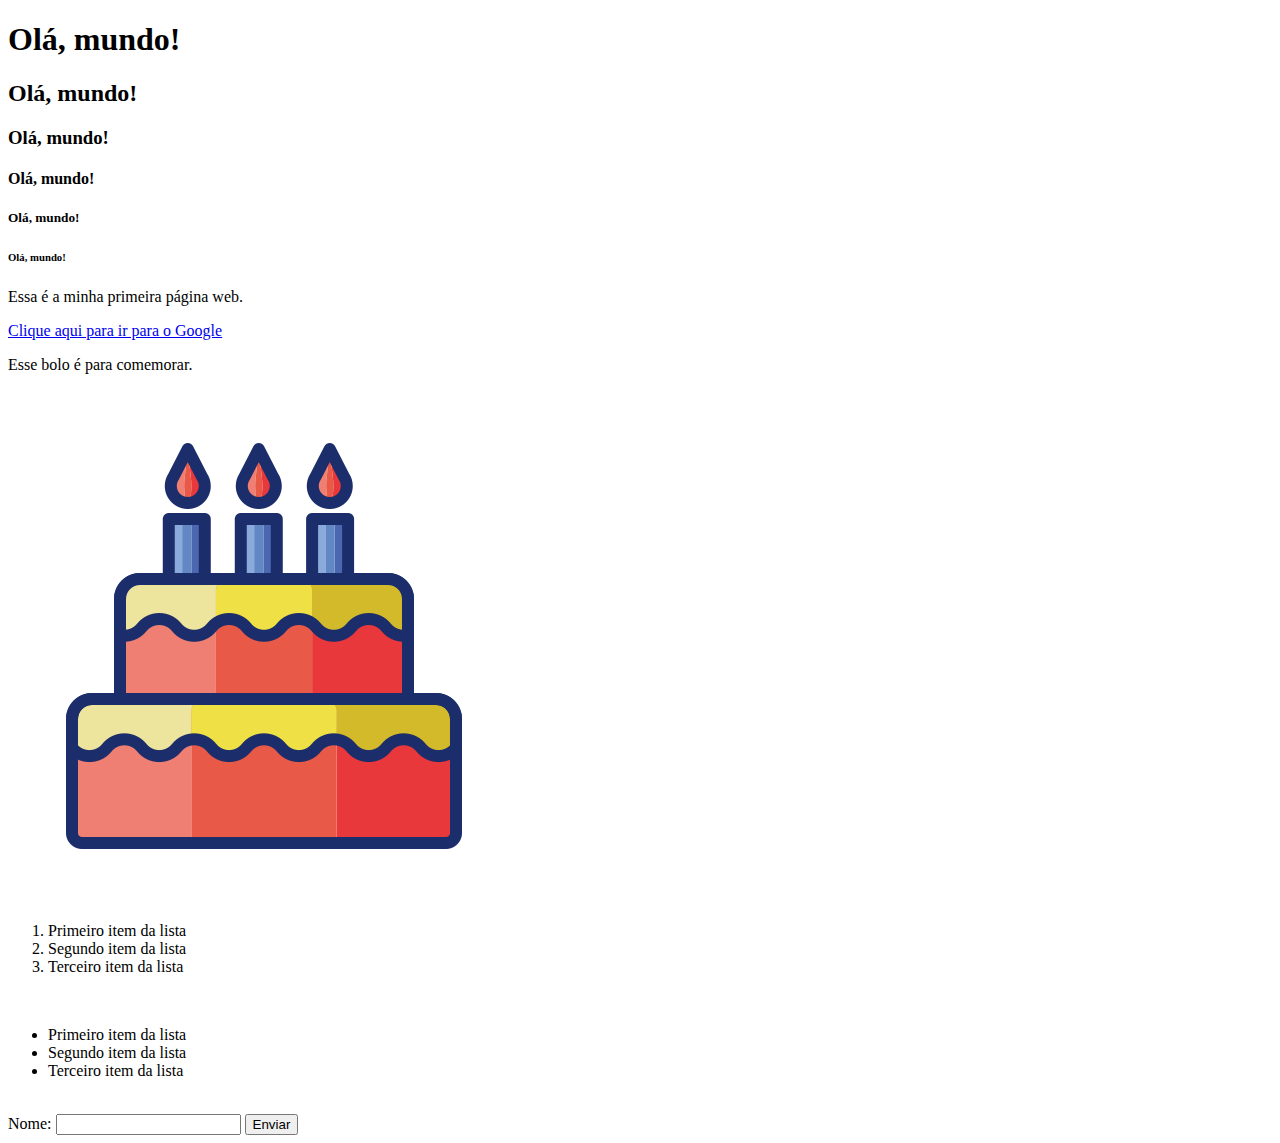
<file: Módulo 2 - HTML/projeto1/index.html>
<!DOCTYPE html>
<html>
    <head>
        <meta charset="utf-8">
        <title> Minha primeira página </title>
    </head>
    <body>
        <h1> Olá, mundo! </h1>
        <h2> Olá, mundo! </h2>
        <h3> Olá, mundo! </h3>
        <h4> Olá, mundo! </h4>
        <h5> Olá, mundo! </h5>
        <h6> Olá, mundo! </h6>
        <p> Essa é a minha primeira página web. </p>
        <a href="https://www.google.com" target="_blank"> Clique aqui para ir para o Google </a>
        <br>
        <p> Esse bolo é para comemorar. </p>
        <img src="2037453.png" alt="Imagem de bolo de aniversário">
        <br>
        <ol>
            <li> Primeiro item da lista </li>
            <li> Segundo item da lista </li>
            <li> Terceiro item da lista</li>
        </ol>
        <br>
        <ul>
            <li> Primeiro item da lista </li>
            <li> Segundo item da lista </li>
            <li> Terceiro item da lista </li>
        </ul>
        <br>
        <form>
            <label for="nome"> Nome: </label>
            <input type="text" id="nome" name="Nome">
            <input type="submit" value="Enviar">
        </form>
    </body>
</html>
</file>
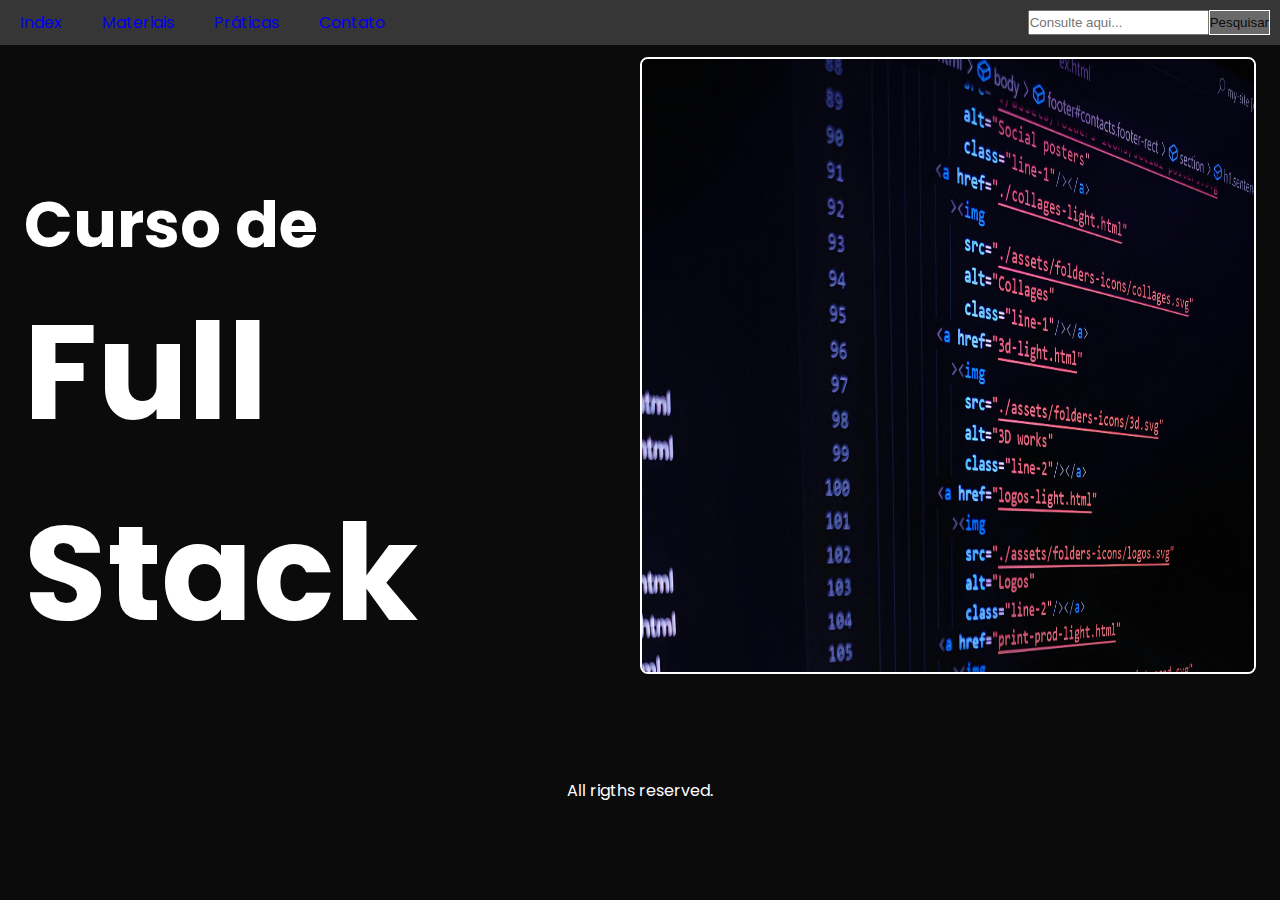
<file: Módulo 3 - CSS/projeto2/index.html>
<!DOCTYPE html>
<html lang="pt-br">
    <head>
        <link rel="stylesheet" href="index.css">
        <meta charset="utf-8">
        <title> Index </title>
        <link rel="icon" type="x-icon" href="assets/coder.png">
        <link rel="preconnect" href="https://fonts.googleapis.com">
        <link rel="preconnect" href="https://fonts.gstatic.com" crossorigin>
        <link href="https://fonts.googleapis.com/css2?family=Poppins:ital,wght@0,100;0,200;0,300;0,400;0,500;0,600;0,700;0,800;0,900;1,100;1,200;1,300;1,400;1,500;1,600;1,700;1,800;1,900&display=swap" rel="stylesheet">
    </head>
    <body>
        <header>
            <nav class="menu">
                <ul>
                    <li><a href="index.html" class="link-menu"> Index </a></li>
                    <li><a href="materiais.html" class="link-menu"> Materiais </a></li>
                    <li><a href="praticas.html" class="link-menu"> Práticas </a></li>
                    <li><a href="contato.html" class="link-menu"> Contato </a></li>
                </ul>
                <form>
                    <input type="search" name="pesquisa" placeholder="Consulte aqui..." id="pesquisa">
                    <input type="submit" value="Pesquisar" id="btn-pesquisa">
                </form>
            </nav>
            <div class="logo">
                <h1><span class="h1-1">Curso de</span> <br> <span class="h1-2">Full Stack</span></h1>
                <img src="assets/pc.jpg" width="50%">
            </div>
        </header> 
        <footer>
            <p> All rigths reserved. </p>
        </footer>
    </body>
</html>
</file>
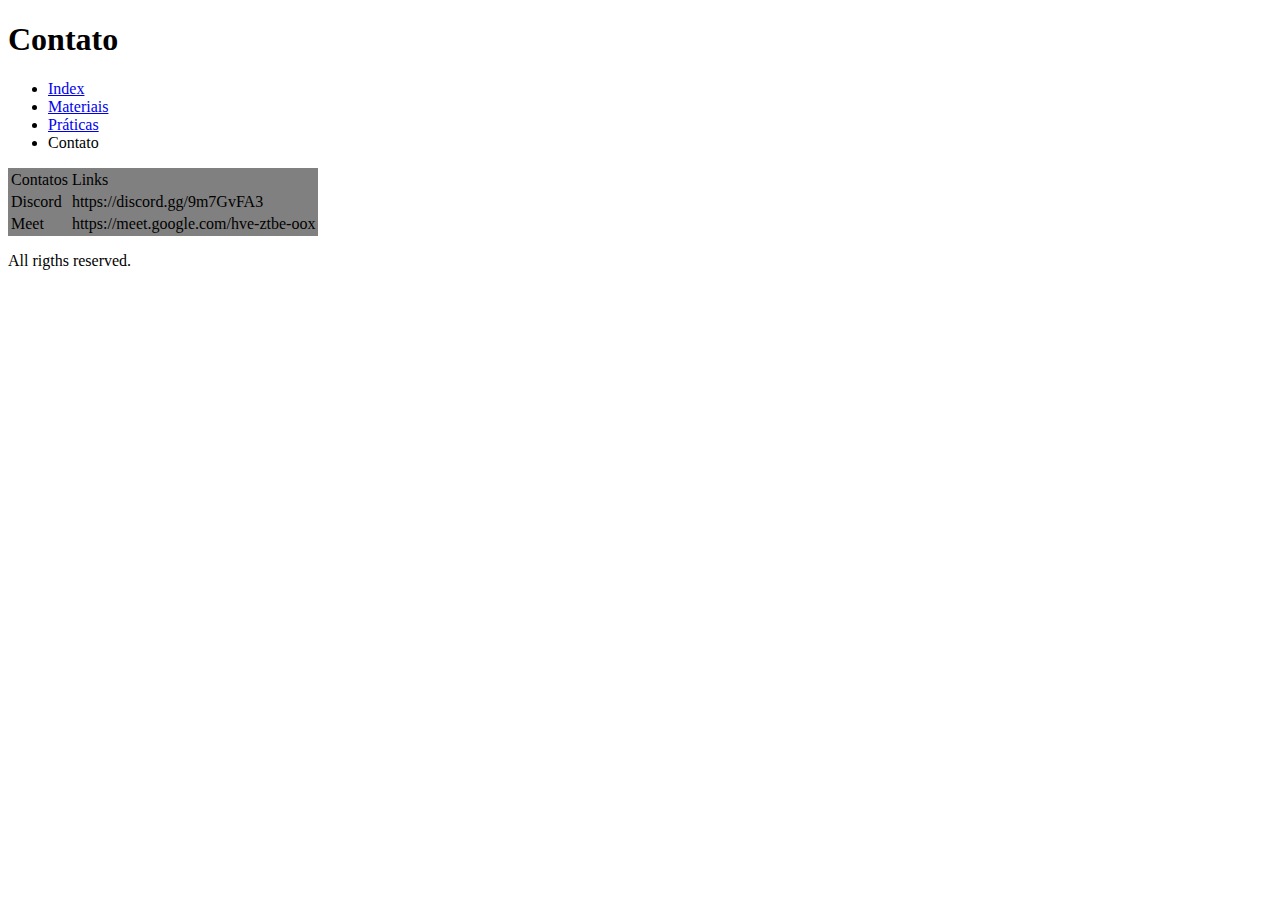
<file: Módulo 2 - HTML/projeto2/contato.html>
<!DOCTYPE html>
<html>
  <head>
    <meta charset="utf-8">
    <title> Contato </title>
  </head>
  <body>
    <header>
      <h1> Contato </h1>
      <nav>
        <ul>
          <li><a href="index.html"> Index </a></li>
          <li><a href="materiais.html"> Materiais </a></li>
          <li><a href="praticas.html"> Práticas </a></li>
          <li> Contato </li>
        </ul>          
      </nav>  
    </header>
    <table style="background-color: gray;">
      <tr>
        <td>Contatos</td>
        <td>Links</td>
      </tr>
      <tr>
        <td>Discord</td>
        <td>https://discord.gg/9m7GvFA3</td>
      </tr>
      <tr>
        <td>Meet</td>
        <td>https://meet.google.com/hve-ztbe-oox</td>
      </tr>
    </table>
    <footer>
      <p> All rigths reserved. </p>
    </footer>
  </body>
</html>
</file>
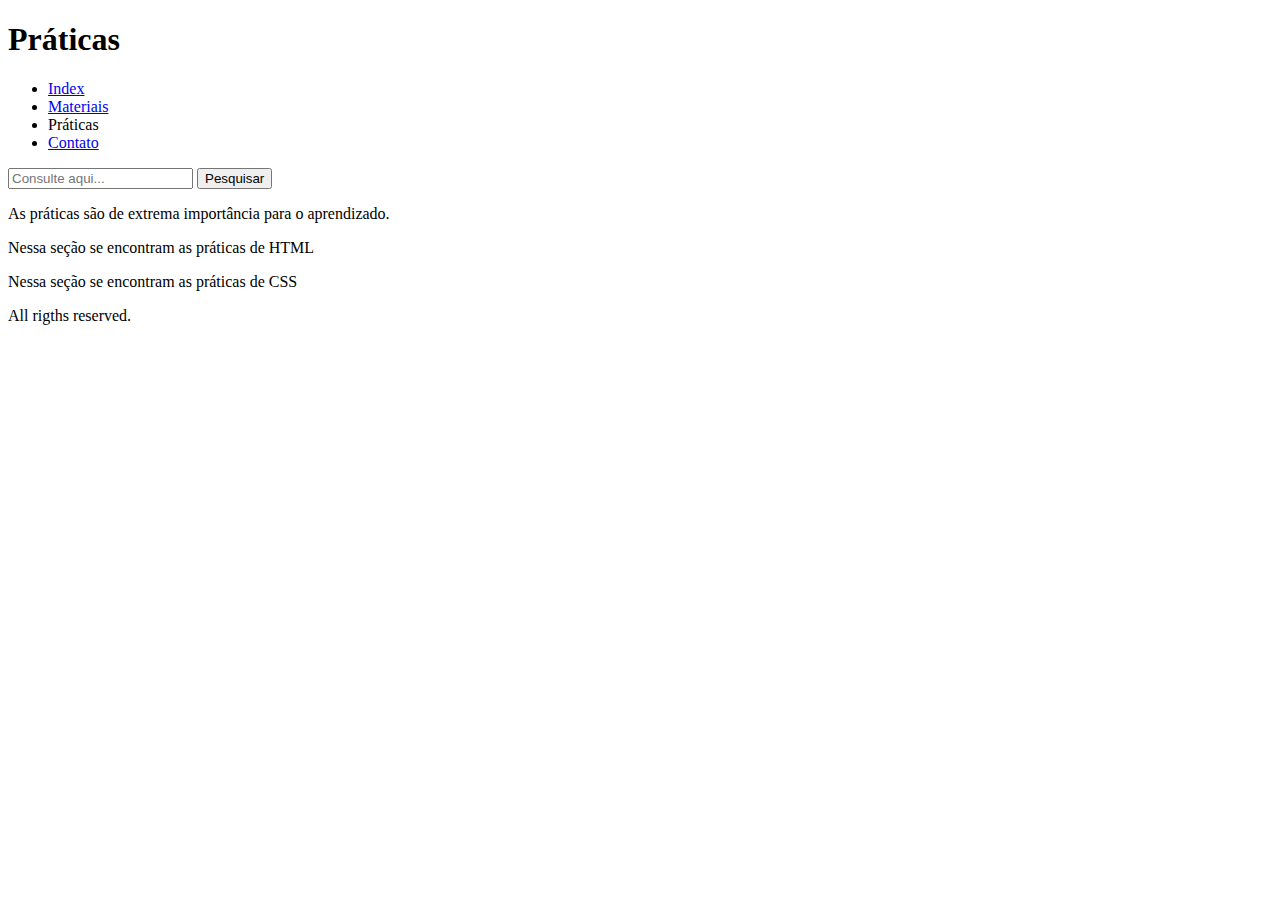
<file: Módulo 2 - HTML/projeto2/praticas.html>
<!DOCTYPE html>
<html>
    <head>
        <meta charset="utf-8">
        <title> Práticas </title>
    </head>
    <body>
        <header>
            <h1> Práticas </h1>
        </header>
        <nav>
            <ul>
                <li><a href="index.html"> Index </a></li>
                <li><a href="materiais.html"> Materiais </a></li>
                <li> Práticas </li>
                <li><a href="contato.html"> Contato </a></li>
            </ul>
            <form>
                <input type="search" name="pesquisa" placeholder="Consulte aqui...">
                <input type="submit" value="Pesquisar">
            </form>
        </nav> 
        <main>
            <article>
                <p> As práticas são de extrema importância para o aprendizado. </p>
            </article>
            <section>
                <p> Nessa seção se encontram as práticas de HTML </p>
            </section>
            <section>
                <p> Nessa seção se encontram as práticas de CSS </p>
            </section>
        </main>
        <footer>
            <p> All rigths reserved. </p>
        </footer>
    </body>
</html>
</file>
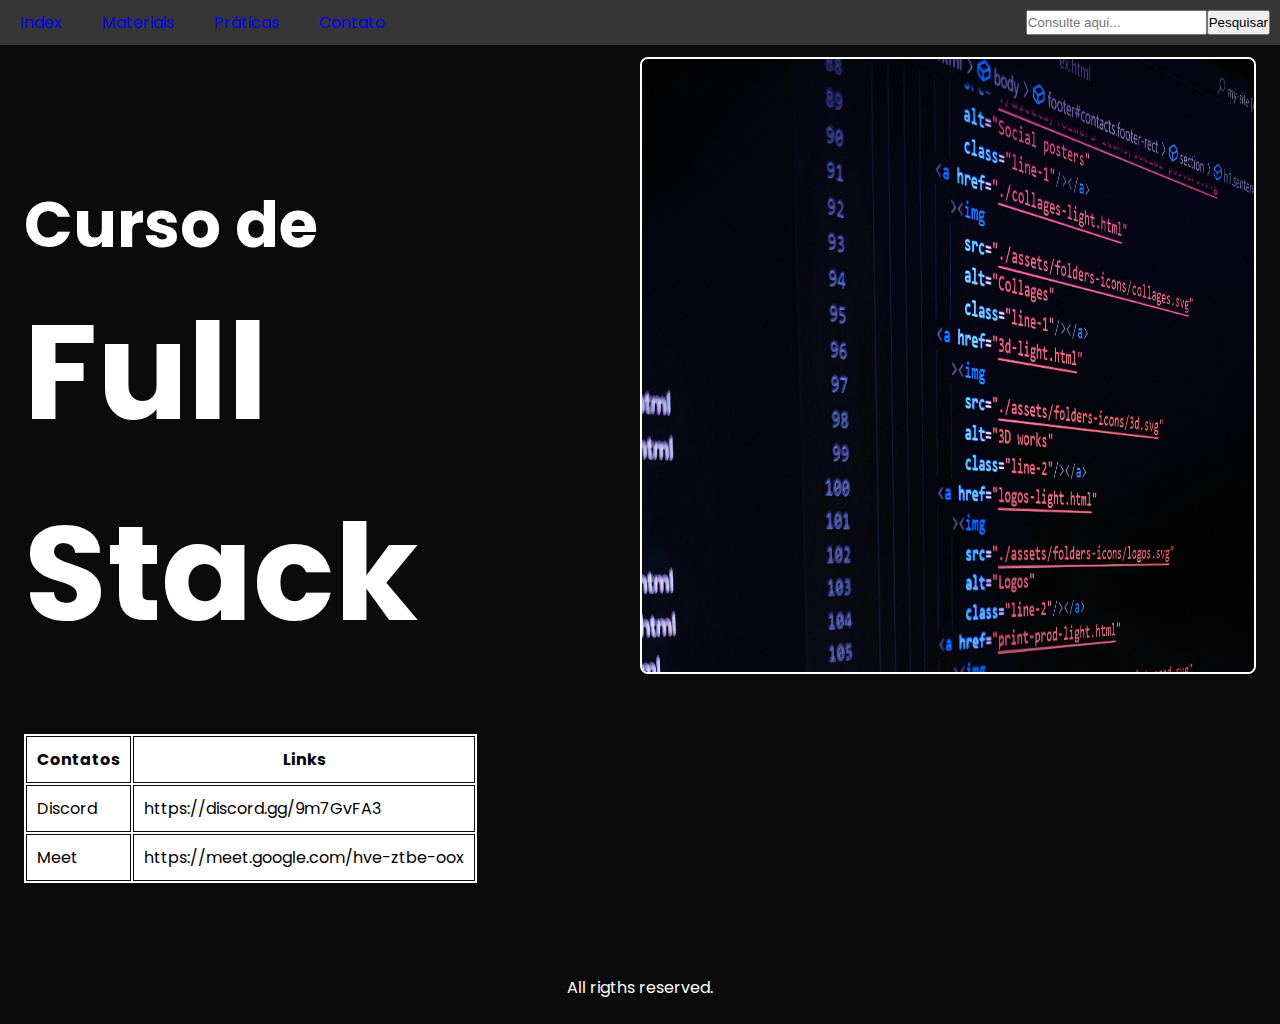
<file: Módulo 3 - CSS/projeto2/contato.html>
<!DOCTYPE html>
<html lang="pt-br">
  <head>
    <link rel="stylesheet" href="index.css">
    <meta charset="utf-8">
    <title> Contato </title>
    <link rel="icon" type="x-icon" href="assets/coder.png">
    <link rel="preconnect" href="https://fonts.googleapis.com">
    <link rel="preconnect" href="https://fonts.gstatic.com" crossorigin>
    <link href="https://fonts.googleapis.com/css2?family=Poppins:ital,wght@0,100;0,200;0,300;0,400;0,500;0,600;0,700;0,800;0,900;1,100;1,200;1,300;1,400;1,500;1,600;1,700;1,800;1,900&display=swap" rel="stylesheet">
  </head>
  <body>
    <header>
      <nav class="menu">
          <ul>
              <li><a href="index.html" class="link-menu"> Index </a></li>
              <li><a href="materiais.html" class="link-menu"> Materiais </a></li>
              <li><a href="praticas.html" class="link-menu"> Práticas </a></li>
              <li><a href="contato.html" class="link-menu"> Contato </a></li>
          </ul>
          <form>
              <input type="search" name="pesquisa" placeholder="Consulte aqui..." id="pesquisa">
              <input type="submit" value="Pesquisar" id="pesquisa">
          </form>
      </nav>
      <div class="logo">
        <h1><span class="h1-1">Curso de</span> <br> <span class="h1-2">Full Stack</span></h1>
        <img src="assets/pc.jpg" width="50%">
      </div>
    </header> 
    <table id="tabela">
      <tr>
        <th>Contatos</th>
        <th>Links</th>
      </tr>
      <tr>
        <td>Discord</td>
        <td>https://discord.gg/9m7GvFA3</td>
      </tr>
      <tr>
        <td>Meet</td>
        <td>https://meet.google.com/hve-ztbe-oox</td>
      </tr>
    </table>
    <footer>
      <p> All rigths reserved. </p>
    </footer>
  </body>
</html>
</file>
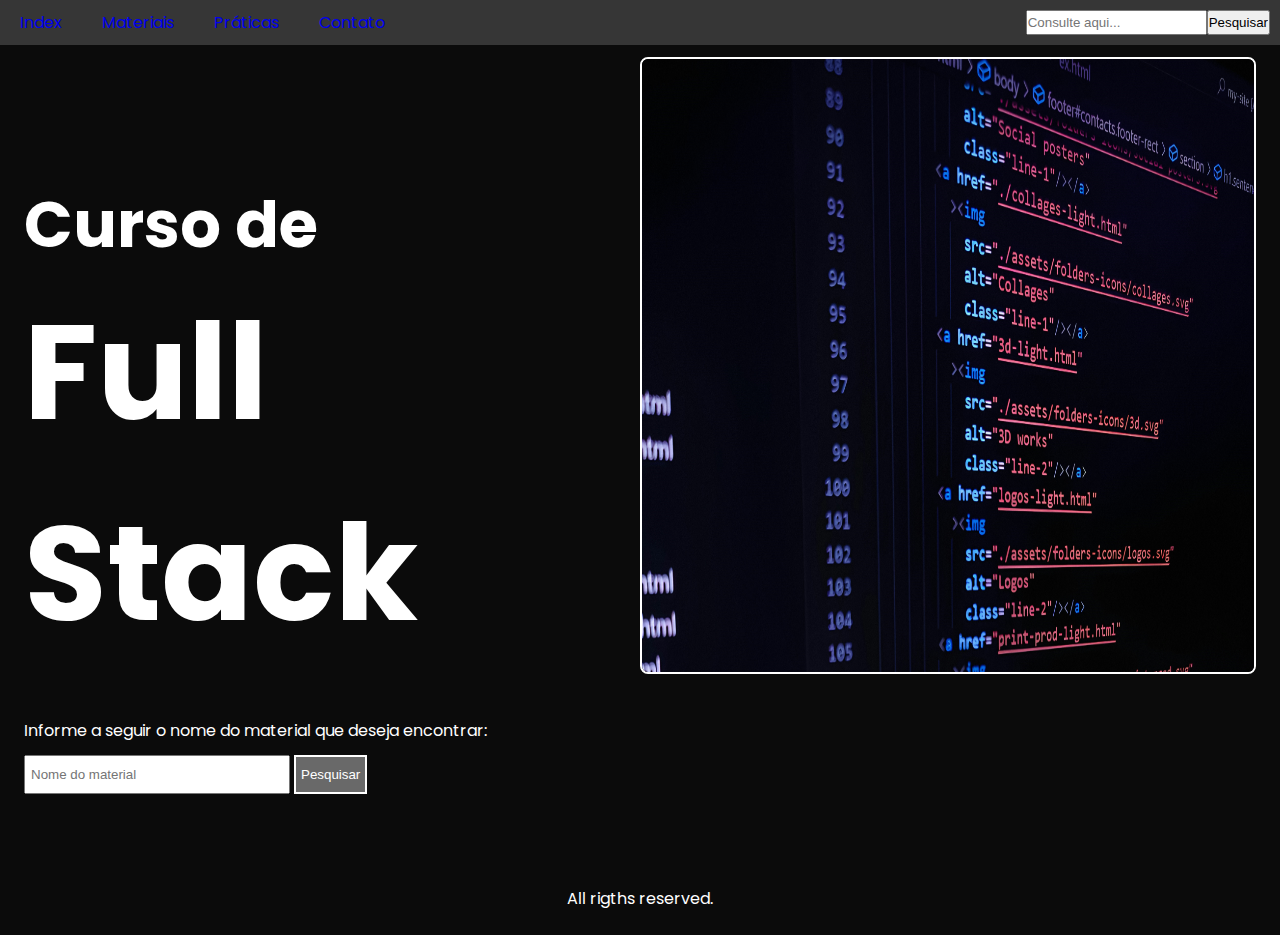
<file: Módulo 3 - CSS/projeto2/materiais.html>
<!DOCTYPE html>
<html lang="pt-br">
    <head>
        <link rel="stylesheet" href="index.css">
        <meta charset="utf-8">
        <title> Materiais </title>
        <link rel="icon" type="x-icon" href="assets/coder.png">
        <link rel="preconnect" href="https://fonts.googleapis.com">
        <link rel="preconnect" href="https://fonts.gstatic.com" crossorigin>
        <link href="https://fonts.googleapis.com/css2?family=Poppins:ital,wght@0,100;0,200;0,300;0,400;0,500;0,600;0,700;0,800;0,900;1,100;1,200;1,300;1,400;1,500;1,600;1,700;1,800;1,900&display=swap" rel="stylesheet">
    </head>
    <body>
        <header>
            <nav class="menu">
                <ul>
                    <li><a href="index.html" class="link-menu"> Index </a></li>
                    <li><a href="materiais.html" class="link-menu"> Materiais </a></li>
                    <li><a href="praticas.html" class="link-menu"> Práticas </a></li>
                    <li><a href="contato.html" class="link-menu"> Contato </a></li>
                </ul>
                <form>
                    <input type="search" name="pesquisa" placeholder="Consulte aqui..." id="pesquisa">
                    <input type="submit" value="Pesquisar" id="pesquisa">
                </form>
            </nav>
            <div class="logo">
                <h1><span class="h1-1">Curso de</span> <br> <span class="h1-2">Full Stack</span></h1>
                <img src="assets/pc.jpg" width="50%">
            </div>
        </header>
        <p>Informe a seguir o nome do material que deseja encontrar:</p> 
        <form id="form-material">
            <input type="search" name="material" placeholder="Nome do material" id="lbl-material">
            <input type="submit" value="Pesquisar" id="btn-material">
        </form>
        <footer>
            <p> All rigths reserved. </p>
        </footer>
    </body>
</html>
</file>
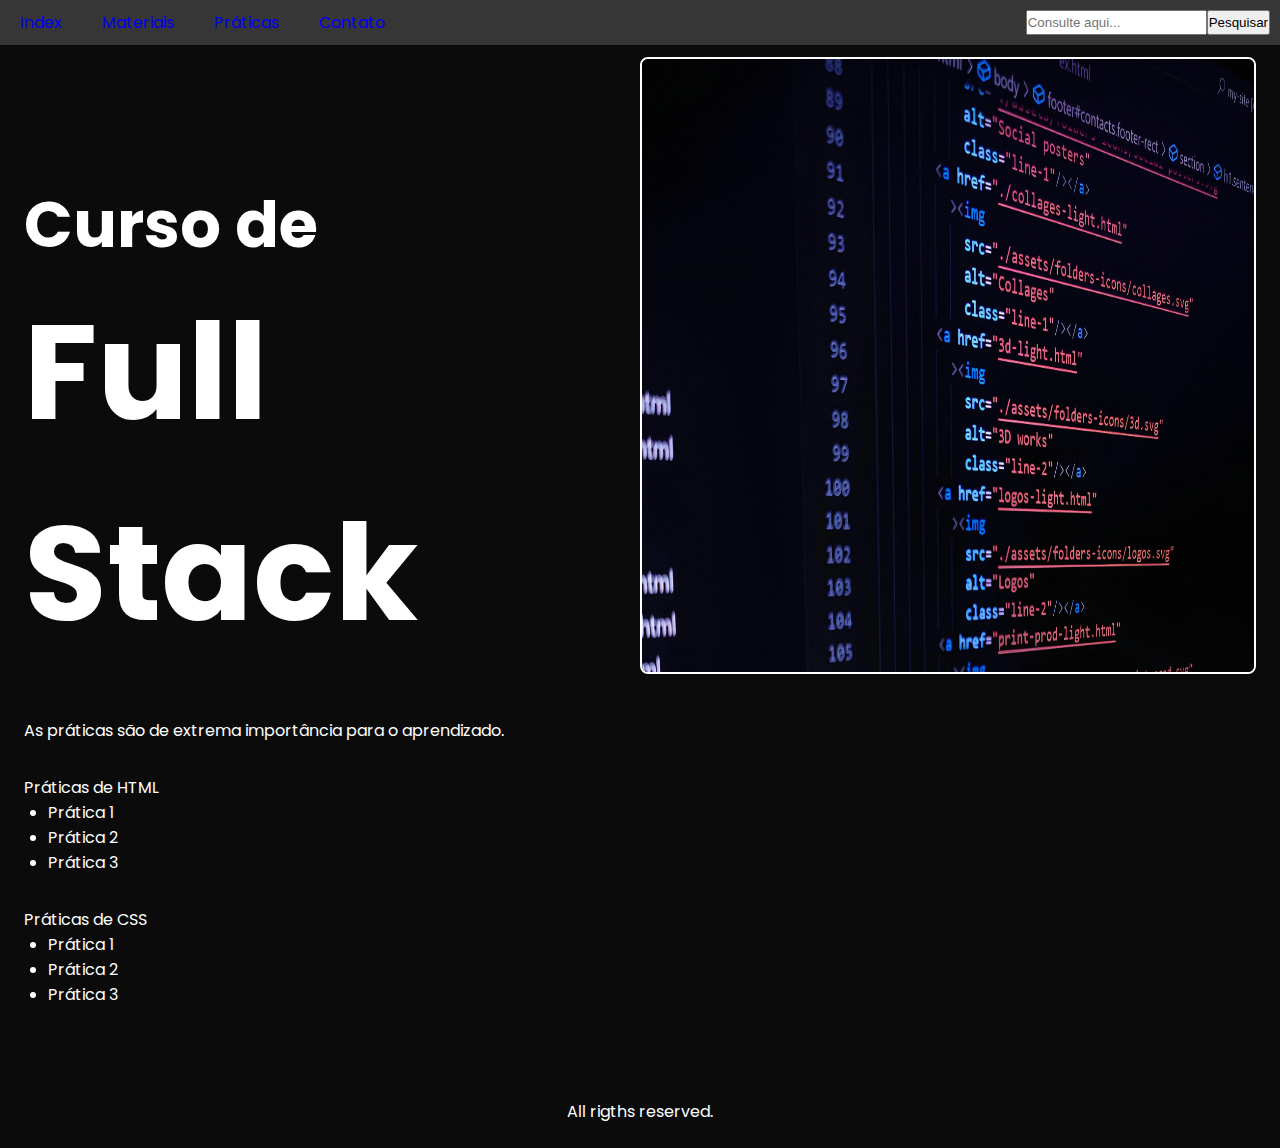
<file: Módulo 3 - CSS/projeto2/praticas.html>
<!DOCTYPE html>
<html lang="pt-br">
    <head>
        <link rel="stylesheet" href="index.css">
        <meta charset="utf-8">
        <title> Práticas </title>
        <link rel="icon" type="x-icon" href="assets/coder.png">
        <link rel="preconnect" href="https://fonts.googleapis.com">
        <link rel="preconnect" href="https://fonts.gstatic.com" crossorigin>
        <link href="https://fonts.googleapis.com/css2?family=Poppins:ital,wght@0,100;0,200;0,300;0,400;0,500;0,600;0,700;0,800;0,900;1,100;1,200;1,300;1,400;1,500;1,600;1,700;1,800;1,900&display=swap" rel="stylesheet">
    </head>
    <body>
        <header>
            <nav class="menu">
                <ul>
                    <li><a href="index.html" class="link-menu"> Index </a></li>
                    <li><a href="materiais.html" class="link-menu"> Materiais </a></li>
                    <li><a href="praticas.html" class="link-menu"> Práticas </a></li>
                    <li><a href="contato.html" class="link-menu"> Contato </a></li>
                </ul>
                <form>
                    <input type="search" name="pesquisa" placeholder="Consulte aqui..." id="pesquisa">
                    <input type="submit" value="Pesquisar" id="pesquisa">
                </form>
            </nav>
            <div class="logo">
                <h1><span class="h1-1">Curso de</span> <br> <span class="h1-2">Full Stack</span></h1>
                <img src="assets/pc.jpg" width="50%">
            </div>
        </header> 
        <main>  
            <article>
                <p> As práticas são de extrema importância para o aprendizado. </p>
            </article>
            <section>
                <p> Práticas de HTML </p>
                <ul id="praticas">
                    <li>Prática 1</li>
                    <li>Prática 2</li>
                    <li>Prática 3</li>
                </ul>
            </section>
            <section>
                <p> Práticas de CSS </p>
                <ul id="praticas">
                    <li>Prática 1</li>
                    <li>Prática 2</li>
                    <li>Prática 3</li>
                </ul>
            </section>
        </main>
        <footer>
            <p> All rigths reserved. </p>
        </footer>
    </body>
</html>
</file>
<file: Módulo 3 - CSS/projeto2/index.css>
* {
    margin: 0;
    padding: 0;
    box-sizing: border-box;
}

body {
    background-color: #0b0b0b;
    font-family: "Poppins", sans-serif;
}

.menu {
    display: flex;
    flex-direction: row;
    justify-content: space-between;
    background-color: #363636;

    & ul {
        display: flex;
    }

    & form {
        display: flex;
        padding: 10px;
    }

    & li {
        padding: 10px;
        list-style: none;
        color: #ffffff;
    }
 
    & .link-menu {
        text-decoration: none;
        padding: 10px;
    }

    & .link-menu:hover {
        background-color: #0b0b0b;
        color: #ffffff;
    }

    & .link-menu:visited {
        color: #ffffff;
    }

    & #btn-pesquisa {
        border: solid 1px #ffffff;
        color: #0b0b0b;
        background-color:#696969;
    }
}

.logo{
    padding: 12px 24px 12px 24px;
    display: flex;
    flex-direction: row;
    justify-content: space-around;

    & h1 {
        padding-top: 120px;
    }

    & .h1-1 {
        color: #ffffff;
        font-size: 200%;
    }

    & .h1-2 {
        color: #ffffff;
        font-size: 420%;
    }
    
    & img {
        border: 2px white solid;
        border-radius: 8px;
    }
}

footer {
    color: #ffffff;
    text-align: center;
    padding-top: 60px;
    padding-bottom: 24px;
}

p {
    padding-top: 32px;
    margin-inline: 24px;
    color: #ffffff;
}

#form-material {
    padding-top: 12px;
    margin-inline: 24px;
}

#lbl-material {
    padding-block: 10px;
    padding-left: 5px;
    padding-right: 80px;

}

#btn-material {
    padding-block: 10px;
    padding-inline: 5px;
    background-color: #696969;
    color: #ffffff;
    border: #ffffff 2px solid;
}

#praticas {
    color: #ffffff;
    margin-inline: 48px;
}

#tabela {
    margin-top: 48px;
    margin-inline: 24px;
    background-color: #ffffff;
    
    & th {
        border: #0b0b0b 1px solid;
        padding: 10px;
    }

    & td {
        border: #0b0b0b 1px solid;
        padding: 10px;
    }
}
</file>
